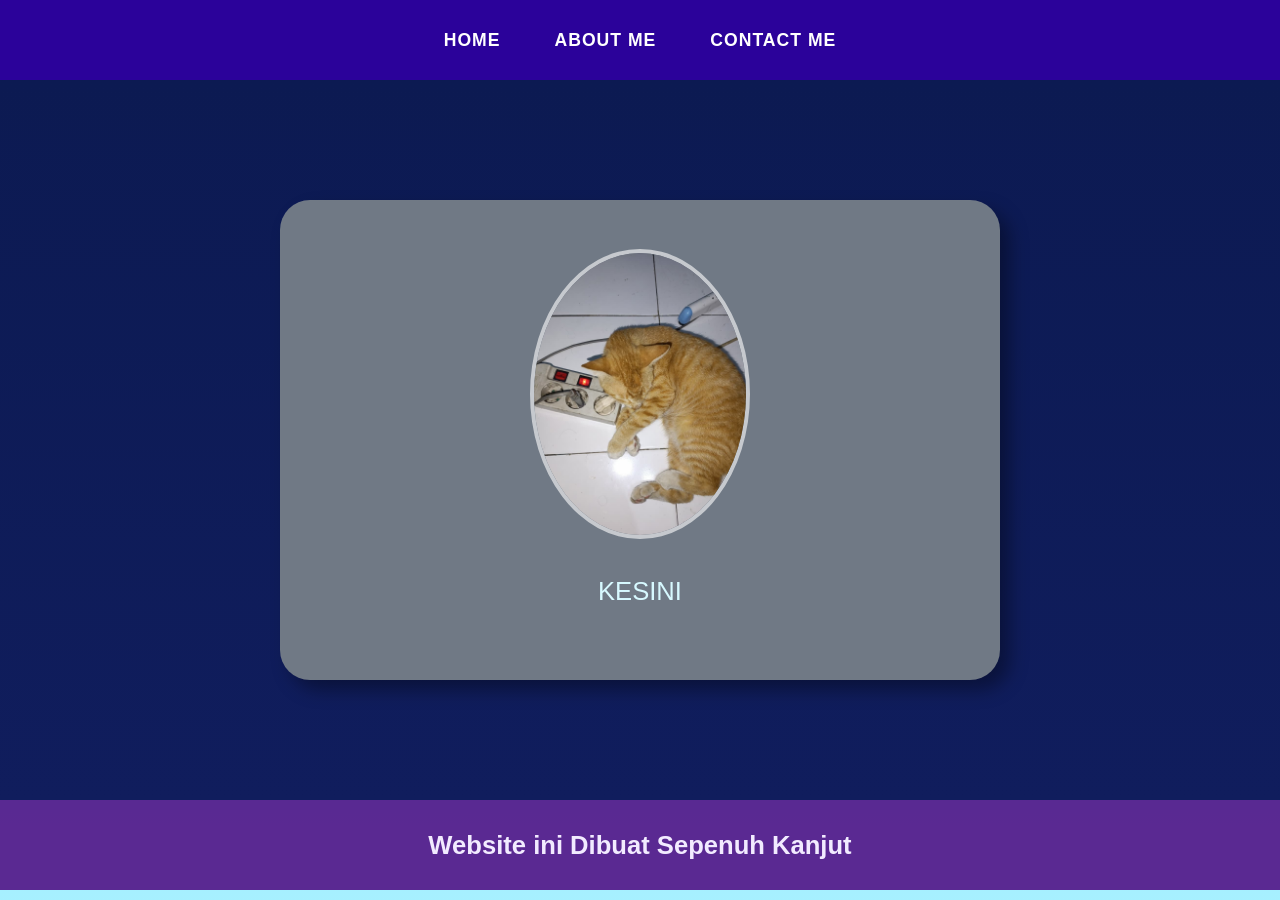
<file: Louis Coding/index.html>
<!DOCTYPE html>
<html lang="en">
    <head>
        <meta charset="UTF-8" />
        <meta name="viewport" content="width=device-width, initial-scale=1.0" />
        <title>Louis Ganteng</title>
        <link rel="stylesheet" href="style.css" />
    </head>
    <body>
        <div class="navbar-container">
            <ul class="navbar-ul">
                <li class="navbar-li">
                    <a href="Louisss.html" class="anjing">HOME</a>
                </li>
                <li class="navbar-li">
                    <a href="about.html" class="anjing">ABOUT ME</a>
                </li>
                <li class="navbar-li">
                    <a href="contact.html" class="anjing">CONTACT ME</a>
                </li>
            </ul>
        </div>

        <div class="divclass">
            <a href="https://www.instagram.com/llouis911?stkn=cXBuNmN2a2VzYTds" class="ig" target="_blank" rel="noreferrer">
                <img src="WhatsApp Image 2026-09-21 at 06.30.08.jpeg" alt="Louis profile" class="imgclass" />
                <p>KESINI</p>
            </a>
        </div>

        <div class="footclass">
            <h1 class="foot1">Website ini Dibuat Sepenuh Kanjut</h1>
        </div>
    </body>
</html>
</file>
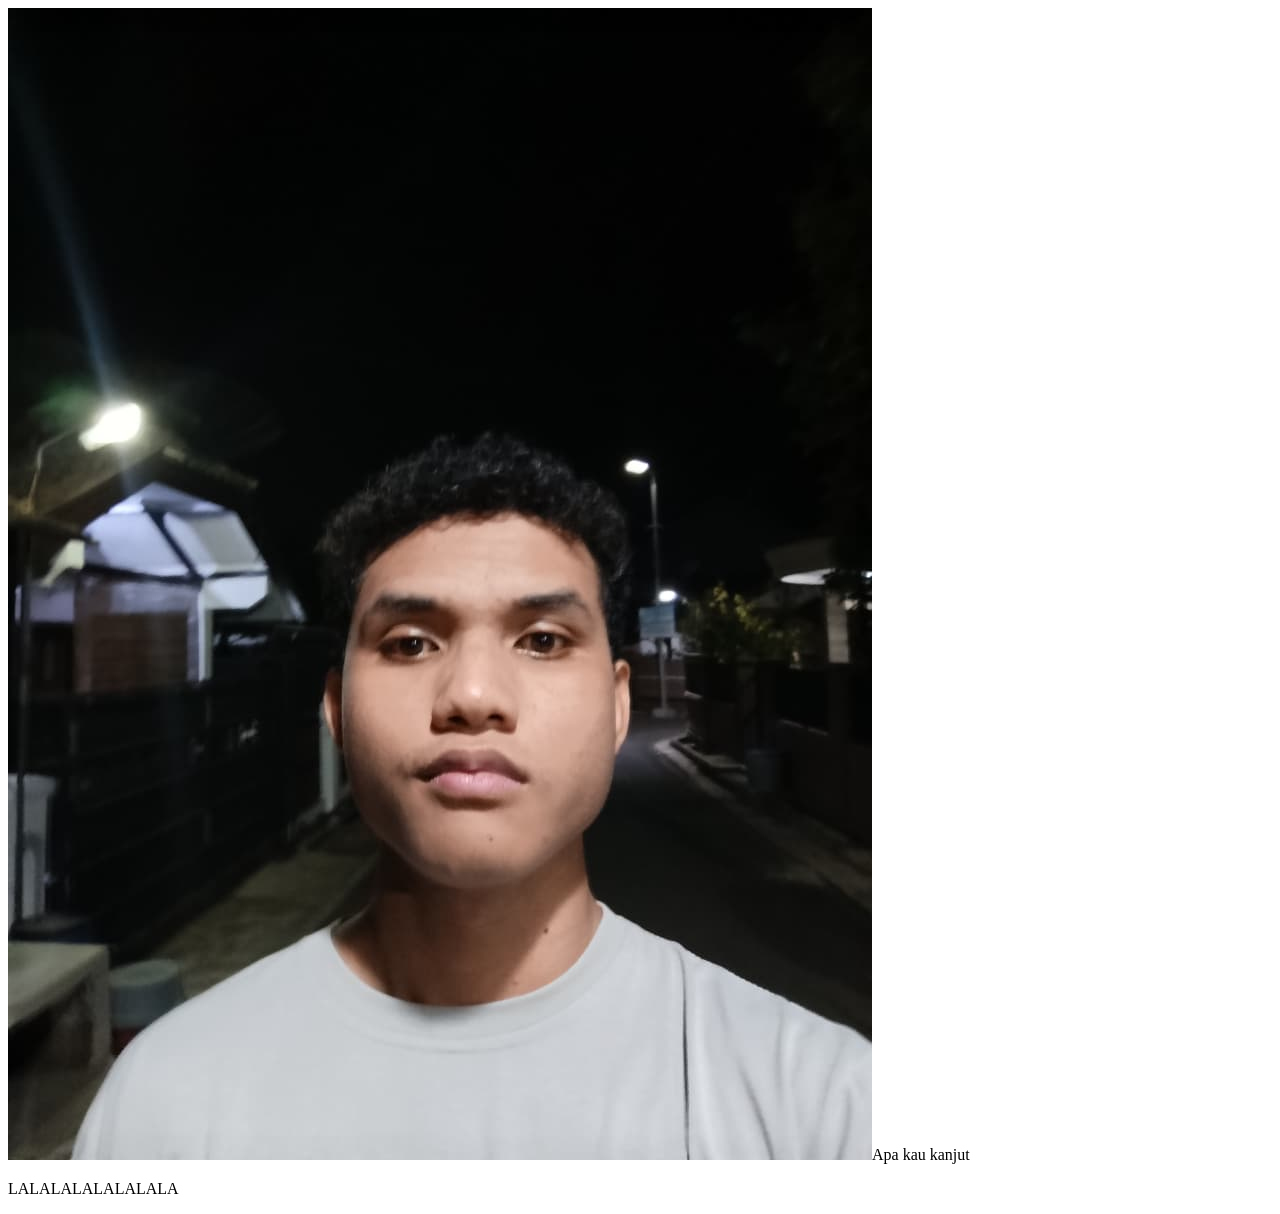
<file: Louis Coding/about.html>
<html>
    <head>
        <title>About Me</title>
    </head>
    <body>
        <img src="WhatsApp Image 2026-09-21 at 09.33.19.jpeg"
        <h1>Apa kau kanjut</h1>
        <p>LALALALALALALALA</p>
    </body>
</html>
</file>
<file: Louis Coding/style.css>
*,
*::before,
*::after {
    box-sizing: border-box;
}

html {
    margin: 0;
    padding: 0;
    scroll-behavior: smooth;
}

body {
    margin: 0;
    font-family: Arial, Helvetica, sans-serif;
    background: linear-gradient(180deg, #a6f0ff 0%, #dffbff 100%);
    color: #0b1023;
}

.navbar-container {
    background-color: rgb(43, 2, 154);
    width: 100%;
    min-height: 80px;
    display: flex;
    align-items: center;
    justify-content: center;
    box-shadow: 0 8px 20px rgba(0, 0, 0, 0.15);
}

.navbar-ul {
    display: flex;
    justify-content: center;
    align-items: center;
    list-style: none;
    gap: 18px;
    margin: 0;
    padding: 0;
    flex-wrap: wrap;
}

.navbar-li {
    padding: 12px 18px;
    border-radius: 999px;
    transition: background-color 0.3s ease, transform 0.3s ease;
}

.navbar-li:hover {
    background-color: rgb(175, 6, 6);
    transform: translateY(-2px);
}

.anjing {
    color: #ffffff;
    text-decoration: none;
    font-weight: 700;
    letter-spacing: 1px;
    font-size: 1.1rem;
}

.divclass {
    background: linear-gradient(180deg, #0c1a52 0%, #101d5d 100%);
    min-height: 80vh;
    display: flex;
    justify-content: center;
    align-items: center;
    padding: 40px 20px;
}

.ig {
    width: min(720px, 90%);
    min-height: 480px;
    display: flex;
    justify-content: center;
    align-items: center;
    flex-direction: column;
    text-decoration: none;
    font-size: clamp(1.6rem, 2vw, 2.4rem);
    border-radius: 30px;
    color: #d7f9ff;
    background: #707985;
    box-shadow: 10px 10px 18px rgba(0, 0, 0, 0.35);
    padding: 30px 20px;
    text-align: center;
}

.imgclass {
    width: min(220px, 45%);
    height: auto;
    border-radius: 50%;
    margin-bottom: 12px;
    border: 4px solid rgba(255, 255, 255, 0.6);
}

.footclass {
    min-height: 10vh;
    background-color: rgba(68, 5, 127, 0.85);
    display: flex;
    justify-content: center;
    align-items: center;
    padding: 20px;
    color: #f2ebff;
}

.foot1 {
    margin: 0;
    font-size: clamp(1.2rem, 2vw, 2.5rem);
    text-align: center;
}

@media (max-width: 600px) {
    .navbar-ul {
        gap: 8px;
        padding: 10px 0;
    }

    .navbar-li {
        padding: 10px 14px;
    }

    .anjing {
        font-size: 0.9rem;
    }

    .ig {
        min-height: 360px;
    }
}

.louis {
    
}
</file>
